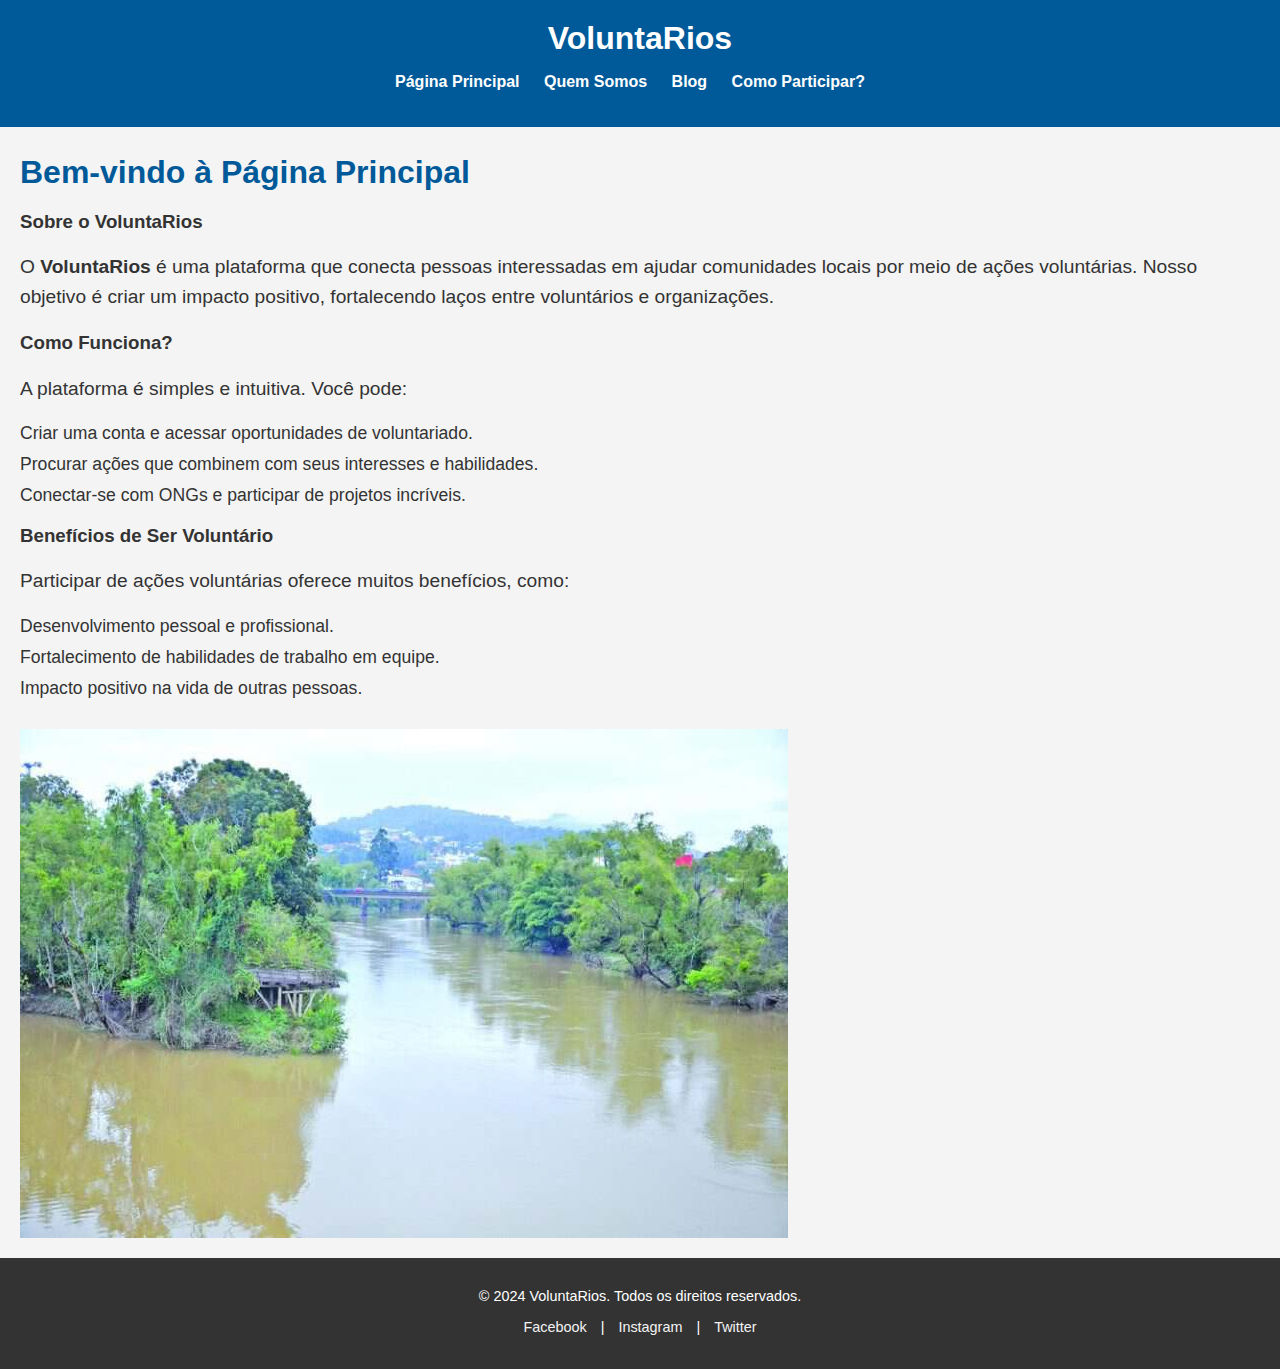
<file: index.html>
<!DOCTYPE html>
<html lang="en">
<head>
  <meta charset="UTF-8">
  <meta name="viewport" content="width=device-width, initial-scale=1.0">
  <link rel="stylesheet" href="style.css">
  <link rel="manifest" href="manifest.json">
  <script>
    if ("serviceWorker" in navigator) {
      navigator.serviceWorker.register("sw.js")
        .then(() => console.log("Service Worker registrado com sucesso."))
        .catch(error => console.log("Falha ao registrar o Service Worker:", error));
    }
  </script>
  <title>VoluntaRios</title>
</head>
<body>
  <header>
    <h1>VoluntaRios</h1>
    <nav>
      <ul>
        <li><a href="index.html">Página Principal</a></li>
        <li><a href="quem-somos.html">Quem Somos</a></li>
        <li><a href="blog.html">Blog</a></li>
        <li><a href="como-participar.html">Como Participar?</a></li>
      </ul>
    </nav>    
    
  </header>

  <main>
    <section class="info-section">
      <h2>Bem-vindo à Página Principal</h2>
      
      <h3>Sobre o VoluntaRios</h3>
      <p>O <strong>VoluntaRios</strong> é uma plataforma que conecta pessoas interessadas em ajudar comunidades locais por meio de ações voluntárias. Nosso objetivo é criar um impacto positivo, fortalecendo laços entre voluntários e organizações.</p>

      <h3>Como Funciona?</h3>
      <p>A plataforma é simples e intuitiva. Você pode:</p>
      <ul>
        <li> Criar uma conta e acessar oportunidades de voluntariado.</li>
        <li> Procurar ações que combinem com seus interesses e habilidades.</li>
        <li> Conectar-se com ONGs e participar de projetos incríveis.</li>
      </ul>

      <h3>Benefícios de Ser Voluntário</h3>
      <p>Participar de ações voluntárias oferece muitos benefícios, como:</p>
      <ul>
        <li>Desenvolvimento pessoal e profissional.</li>
        <li>Fortalecimento de habilidades de trabalho em equipe.</li>
        <li>Impacto positivo na vida de outras pessoas.</li>
      </ul>
    </section>

    <div class="image-container">
      <img src="rio.jpg" alt="Grupo de voluntários">
    </div>
  </main>

  <footer>
    <div class="footer-content">
      <p>&copy; 2024 VoluntaRios. Todos os direitos reservados.</p>
      <p>
        <a href="#">Facebook</a> | 
        <a href="#">Instagram</a> | 
        <a href="#">Twitter</a>
      </p>
    </div>
  </footer>

  <script src="app.js"></script>
</body>
</html>
</file>
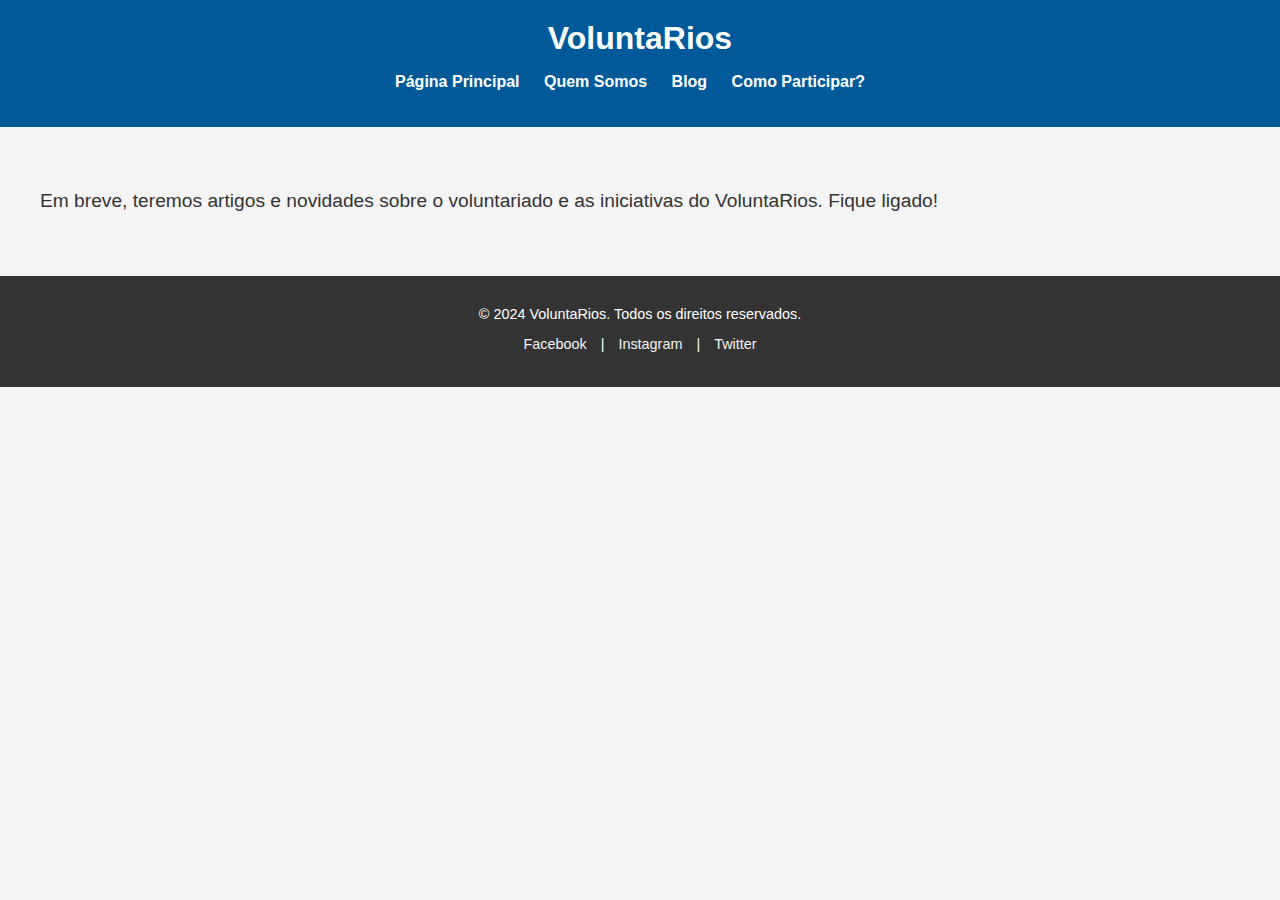
<file: blog.html>
<!DOCTYPE html>
<html lang="pt-br">
<head>
  <meta charset="UTF-8">
  <meta name="viewport" content="width=device-width, initial-scale=1.0">
  <link rel="stylesheet" href="style.css">
  <link rel="manifest" href="manifest.json">
  <script>
    if ("serviceWorker" in navigator) {
      navigator.serviceWorker.register("sw.js")
        .then(() => console.log("Service Worker registrado com sucesso."))
        .catch(error => console.log("Falha ao registrar o Service Worker:", error));
    }
  </script>
  <title>Blog - VoluntaRios</title>
</head>
<body>
  <header>
    <h1>VoluntaRios</h1>
    <nav>
      <ul>
        <li><a href="index.html">Página Principal</a></li>
        <li><a href="quem-somos.html">Quem Somos</a></li>
        <li><a href="blog.html">Blog</a></li>
        <li><a href="como-participar.html">Como Participar?</a></li>
      </ul>
    </nav>
  </header>

  <main>
    <!-- Conteúdo do Blog virá aqui futuramente -->
    <section class="blog-section">
      <p>Em breve, teremos artigos e novidades sobre o voluntariado e as iniciativas do VoluntaRios. Fique ligado!</p>
    </section>
  </main>

  <footer>
    <div class="footer-content">
      <p>&copy; 2024 VoluntaRios. Todos os direitos reservados.</p>
      <p>
        <a href="#">Facebook</a> | 
        <a href="#">Instagram</a> | 
        <a href="#">Twitter</a>
      </p>
    </div>
  </footer>
</body>
</html>
</file>
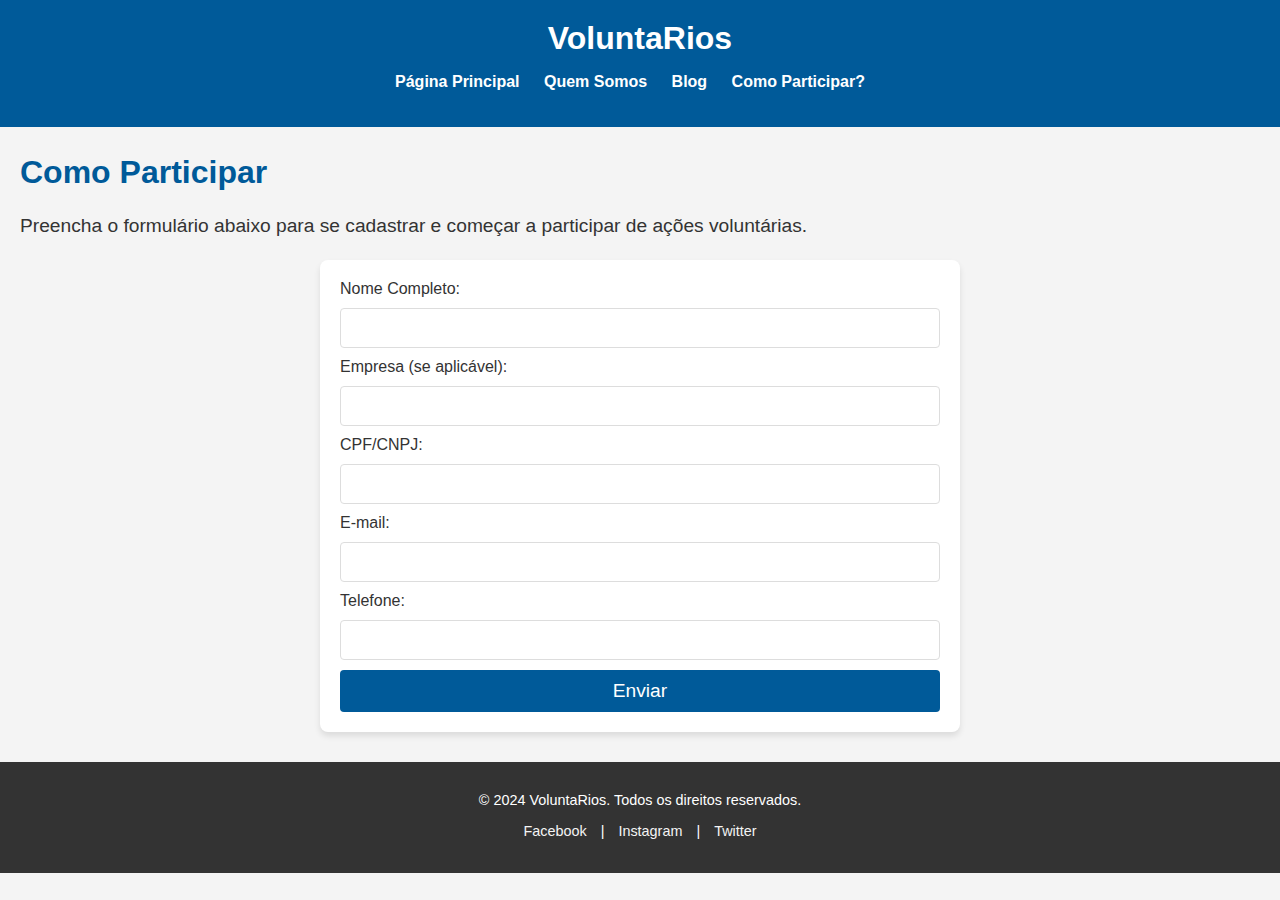
<file: como-participar.html>
<!DOCTYPE html>
<html lang="en">
<head>
  <meta charset="UTF-8">
  <meta name="viewport" content="width=device-width, initial-scale=1.0">
  <link rel="stylesheet" href="style.css">
  <link rel="manifest" href="manifest.json">
  <script>
    if ("serviceWorker" in navigator) {
      navigator.serviceWorker.register("sw.js")
        .then(() => console.log("Service Worker registrado com sucesso."))
        .catch(error => console.log("Falha ao registrar o Service Worker:", error));
    }
  </script>
  <title>Como Participar - VoluntaRios</title>
</head>
<body>
  <header>
    <h1>VoluntaRios</h1>
    <nav>
      <ul>
        <li><a href="index.html">Página Principal</a></li>
        <li><a href="quem-somos.html">Quem Somos</a></li>
        <li><a href="blog.html">Blog</a></li>
        <li><a href="como-participar.html">Como Participar?</a></li>
      </ul>
    </nav>
  </header>

  <main>
    <section class="form-section">
      <h2>Como Participar</h2>
      <p>Preencha o formulário abaixo para se cadastrar e começar a participar de ações voluntárias.</p>

      <form action="submit-form.php" method="POST" class="volunteer-form">
        <label for="name">Nome Completo:</label>
        <input type="text" id="name" name="name" required>

        <label for="company">Empresa (se aplicável):</label>
        <input type="text" id="company" name="company">

        <label for="cpf-cnpj">CPF/CNPJ:</label>
        <input type="text" id="cpf-cnpj" name="cpf-cnpj" required>

        <label for="email">E-mail:</label>
        <input type="email" id="email" name="email" required>

        <label for="phone">Telefone:</label>
        <input type="tel" id="phone" name="phone" required>

        <button type="submit">Enviar</button>
      </form>
    </section>
  </main>

  <footer>
    <div class="footer-content">
      <p>&copy; 2024 VoluntaRios. Todos os direitos reservados.</p>
      <p>
        <a href="#">Facebook</a> | 
        <a href="#">Instagram</a> | 
        <a href="#">Twitter</a>
      </p>
    </div>
  </footer>
</body>
</html>
</file>
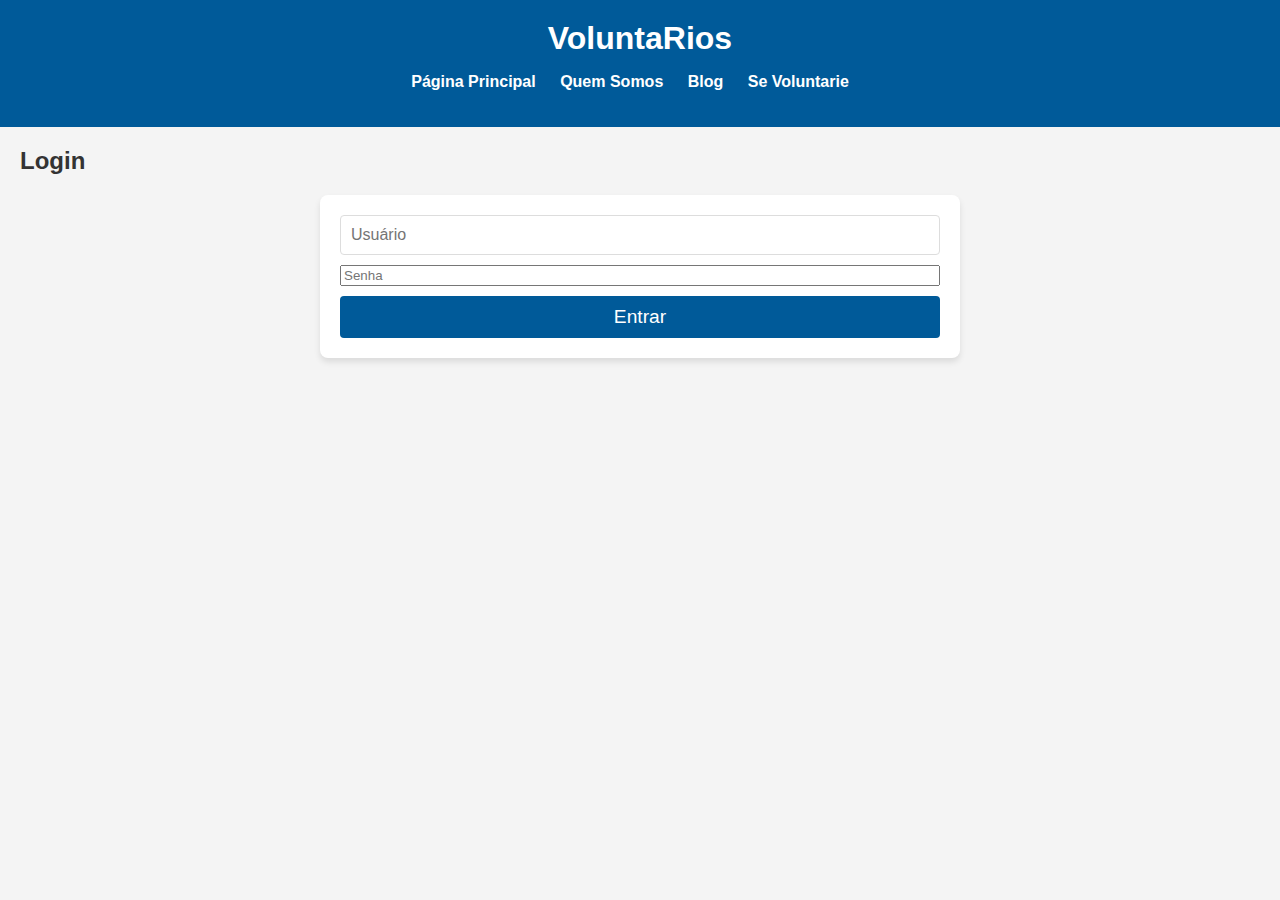
<file: login.html>
<!DOCTYPE html>
<html lang="en">
<head>
  <meta charset="UTF-8">
  <meta name="viewport" content="width=device-width, initial-scale=1.0">
  <link rel="stylesheet" href="style.css">
  <link rel="manifest" href="manifest.json">
<script>
  if ("serviceWorker" in navigator) {
    navigator.serviceWorker.register("sw.js")
      .then(() => console.log("Service Worker registrado com sucesso."))
      .catch(error => console.log("Falha ao registrar o Service Worker:", error));
  }
</script>

  <title>VoluntaRios</title>
</head>
<body>
    <header>
      <h1>VoluntaRios</h1>
      <nav>
        <ul>
          <li><a href="index.html">Página Principal</a></li>
          <li><a href="quem-somos.html">Quem Somos</a></li>
          <li><a href="blog.html">Blog</a></li>
          <li><a href="se-voluntarie.html">Se Voluntarie</a></li>
        </ul>
      </nav>
    </header>
    <main class="login-container">
      <h2>Login</h2>
      <form id="loginForm">
        <input type="text" id="username" placeholder="Usuário" required>
        <input type="password" id="password" placeholder="Senha" required>
        <button type="submit">Entrar</button>
      </form>
    </main>
    <script src="app.js"></script>
  </body>
  </html>
</file>
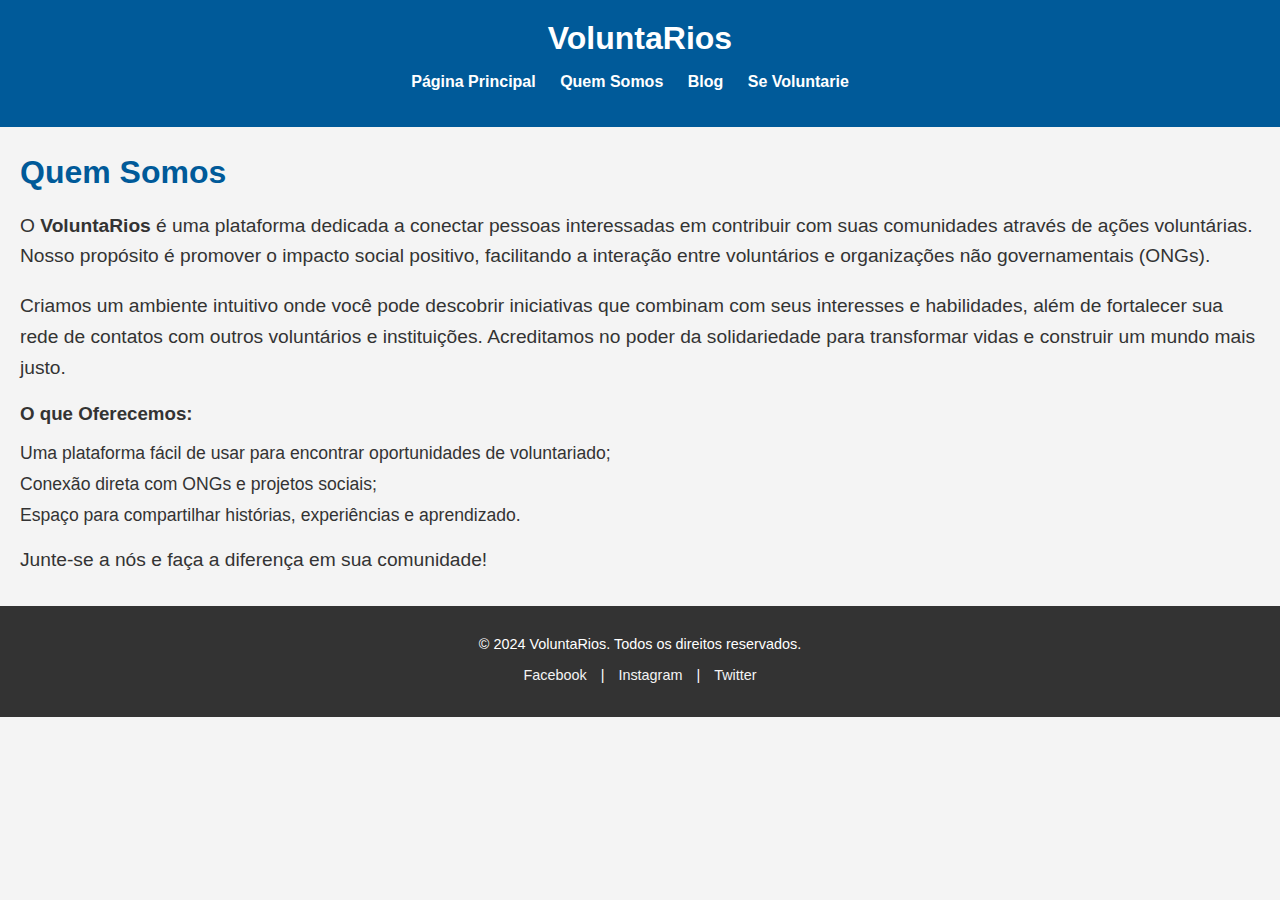
<file: quem-somos.html>
<!DOCTYPE html>
<html lang="en">
<head>
  <meta charset="UTF-8">
  <meta name="viewport" content="width=device-width, initial-scale=1.0">
  <link rel="stylesheet" href="style.css">
  <link rel="manifest" href="manifest.json">
  <script>
    if ("serviceWorker" in navigator) {
      navigator.serviceWorker.register("sw.js")
        .then(() => console.log("Service Worker registrado com sucesso."))
        .catch(error => console.log("Falha ao registrar o Service Worker:", error));
    }
  </script>
  <title>Quem Somos - VoluntaRios</title>
</head>
<body>
  <header>
    <h1>VoluntaRios</h1>
    <nav>
      <ul>
        <li><a href="index.html">Página Principal</a></li>
        <li><a href="quem-somos.html">Quem Somos</a></li>
        <li><a href="blog.html">Blog</a></li>
        <li><a href="se-voluntarie.html">Se Voluntarie</a></li>
      </ul>
    </nav>
  </header>

  <main>
    <section class="info-section">
      <h2>Quem Somos</h2>
      <p>
        O <strong>VoluntaRios</strong> é uma plataforma dedicada a conectar pessoas interessadas em contribuir com suas comunidades através de ações voluntárias. 
        Nosso propósito é promover o impacto social positivo, facilitando a interação entre voluntários e organizações não governamentais (ONGs).
      </p>
      <p>
        Criamos um ambiente intuitivo onde você pode descobrir iniciativas que combinam com seus interesses e habilidades, além de fortalecer sua rede de contatos 
        com outros voluntários e instituições. Acreditamos no poder da solidariedade para transformar vidas e construir um mundo mais justo.
      </p>
      <h3>O que Oferecemos:</h3>
      <ul>
        <li>Uma plataforma fácil de usar para encontrar oportunidades de voluntariado;</li>
        <li>Conexão direta com ONGs e projetos sociais;</li>
        <li>Espaço para compartilhar histórias, experiências e aprendizado.</li>
      </ul>
      <p>
        Junte-se a nós e faça a diferença em sua comunidade!
      </p>
    </section>
  </main>

  <footer>
    <div class="footer-content">
      <p>&copy; 2024 VoluntaRios. Todos os direitos reservados.</p>
      <p>
        <a href="#">Facebook</a> | 
        <a href="#">Instagram</a> | 
        <a href="#">Twitter</a>
      </p>
    </div>
  </footer>
</body>
</html>
</file>
<file: style.css>
/* Geral */
body {
  font-family: Arial, sans-serif;
  margin: 0;
  padding: 0;
  background-color: #f4f4f4;
  color: #333;
  text-align: left; /* Alinha todo o texto à esquerda */
}

header {
  background-color: #005a99;
  color: white;
  padding: 20px;
  text-align: center;
}

header h1 {
  margin: 0;
}

nav ul {
  list-style-type: none;
  padding: 0;
  text-align: center;
}

nav ul li {
  display: inline;
  margin-right: 20px;
}

nav ul li a {
  color: white;
  text-decoration: none;
  font-weight: bold;
}

/* Conteúdo principal */
main {
  margin: 20px;
}

.blog-section, .quem-somos-section, .participar-section {
  max-width: 1200px;
  margin: 20px auto;
  padding: 20px;
}

section p {
  font-size: 1.2em;
  line-height: 1.6;
}

section ul {
  margin: 10px 0;
}

section ul li {
  font-size: 1.1em;
  margin-bottom: 10px;
}

/* Formulário de cadastro */
form {
  display: grid;
  gap: 10px;
  max-width: 600px;
  margin: 0 auto;
  background-color: #fff;
  padding: 20px;
  border-radius: 8px;
  box-shadow: 0 4px 6px rgba(0, 0, 0, 0.1);
}

form input[type="text"],
form input[type="email"],
form input[type="tel"],
form input[type="number"] {
  padding: 10px;
  border: 1px solid #ddd;
  border-radius: 4px;
  font-size: 1em;
}

form button {
  padding: 10px;
  background-color: #005a99;
  color: white;
  border: none;
  border-radius: 4px;
  font-size: 1.2em;
  cursor: pointer;
}

form button:hover {
  background-color: #003c70;
}

/* Rodapé */
footer {
  background-color: #333;
  color: white;
  padding: 20px;
  text-align: center;
}

footer a {
  color: #f4f4f4;
  text-decoration: none;
  margin: 0 10px;
}

footer a:hover {
  text-decoration: underline;
}

footer p {
  font-size: 0.9em;
  margin-top: 10px;
}

/* Estilo para as imagens */
img {
  max-width: 100%;
  height: auto;
  display: block;
  margin-top: 20px;
}

/* Seções */
section {
  margin-bottom: 30px;
}

section h2 {
  font-size: 2em;
  color: #005a99;
  margin-bottom: 20px;
}

section p {
  font-size: 1.2em;
  line-height: 1.6;
}

section ul {
  list-style-type: none;
  padding: 0;
}

section ul li {
  font-size: 1.1em;
  margin-bottom: 10px;
}

/* Ajustes responsivos */
@media (max-width: 768px) {
  header {
    padding: 15px;
  }

  nav ul {
    text-align: left;
  }

  nav ul li {
    display: block;
    margin-right: 0;
    margin-bottom: 10px;
  }

  form {
    width: 90%;
  }
}
</file>
